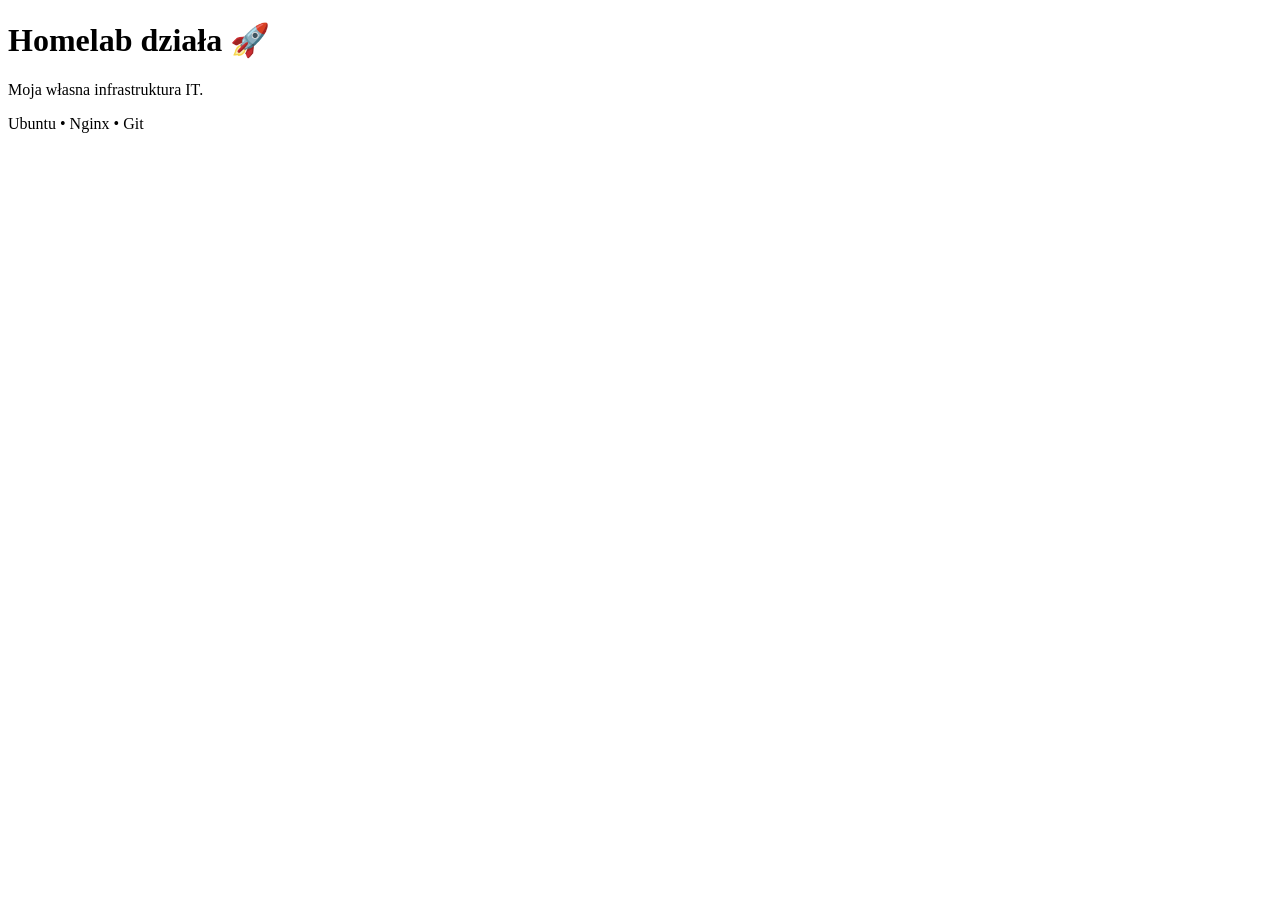
<file: web/index.html>
<!DOCTYPE html>
<html lang="pl">
<head>
    <meta charset="UTF-8">
    <title>Homelab</title>
</head>
<body>
    <h1>Homelab działa 🚀</h1>
    <p>Moja własna infrastruktura IT.</p>
    <p>Ubuntu • Nginx • Git</p>
</body>
</html>
</file>
